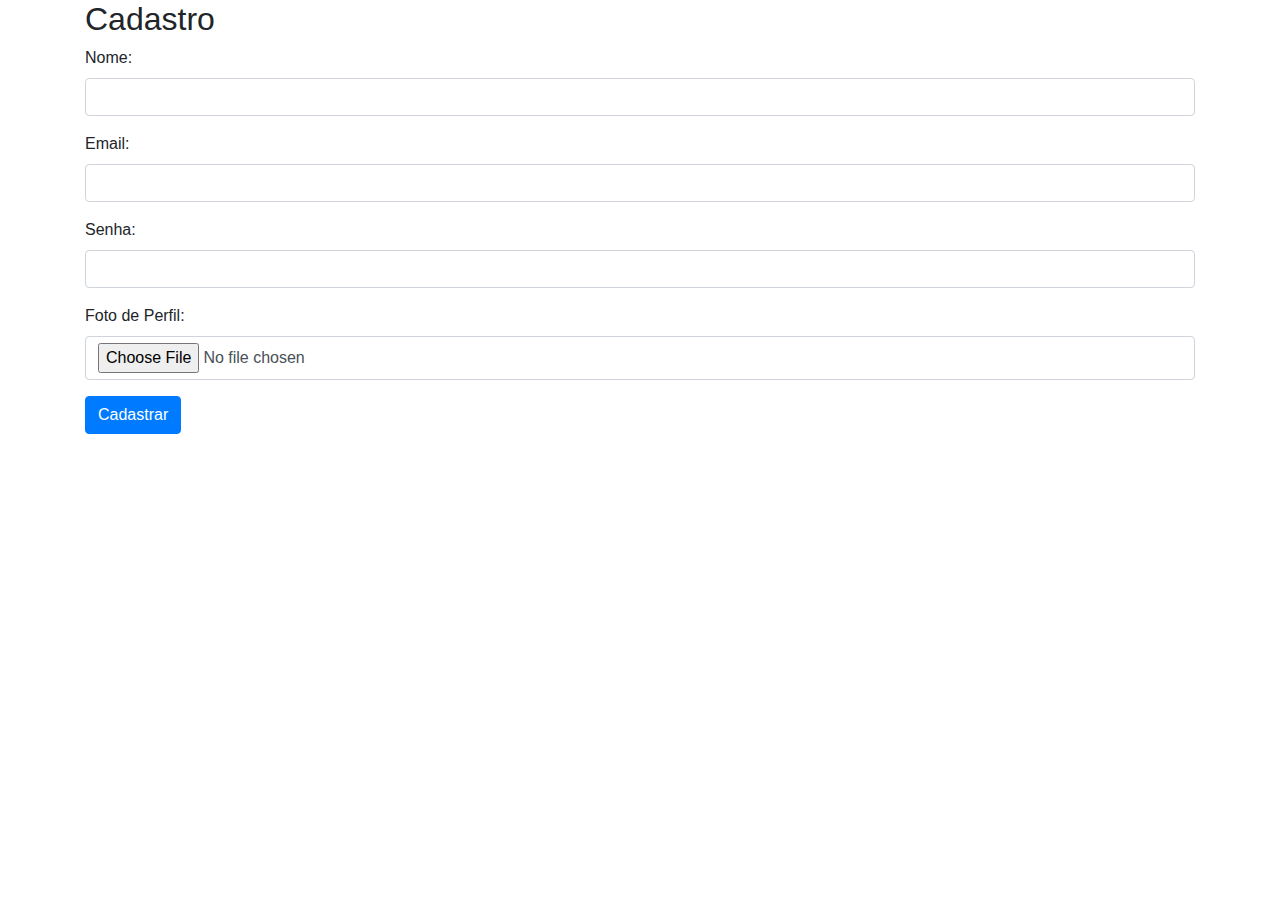
<file: SITE HOTEL/cadastro.html>
<!DOCTYPE html>
<html lang="pt-br">

<head>
  <meta charset="UTF-8">
  <meta name="viewport" content="width=device-width, initial-scale=1.0">
  <title>Cadastro</title>
  <link rel="stylesheet" href="https://stackpath.bootstrapcdn.com/bootstrap/4.1.3/css/bootstrap.min.css">
</head>

<body>
  <div class="container">
    <h2>Cadastro</h2>
    <form id="cadastroForm">
      <div class="form-group">
        <label for="nome">Nome:</label>
        <input type="text" class="form-control" id="nome" required>
      </div>
      <div class="form-group">
        <label for="email">Email:</label>
        <input type="email" class="form-control" id="email" required>
      </div>
      <div class="form-group">
        <label for="senha">Senha:</label>
        <input type="password" class="form-control" id="senha" required>
      </div>
      <div class="form-group">
        <label for="foto">Foto de Perfil:</label>
        <input type="file" class="form-control" id="foto" accept="image/*">
      </div>
      <button type="submit" class="btn btn-primary">Cadastrar</button>
    </form>
  </div>

  <script src="js/script1.js"></script>
</body>

</html>
</file>
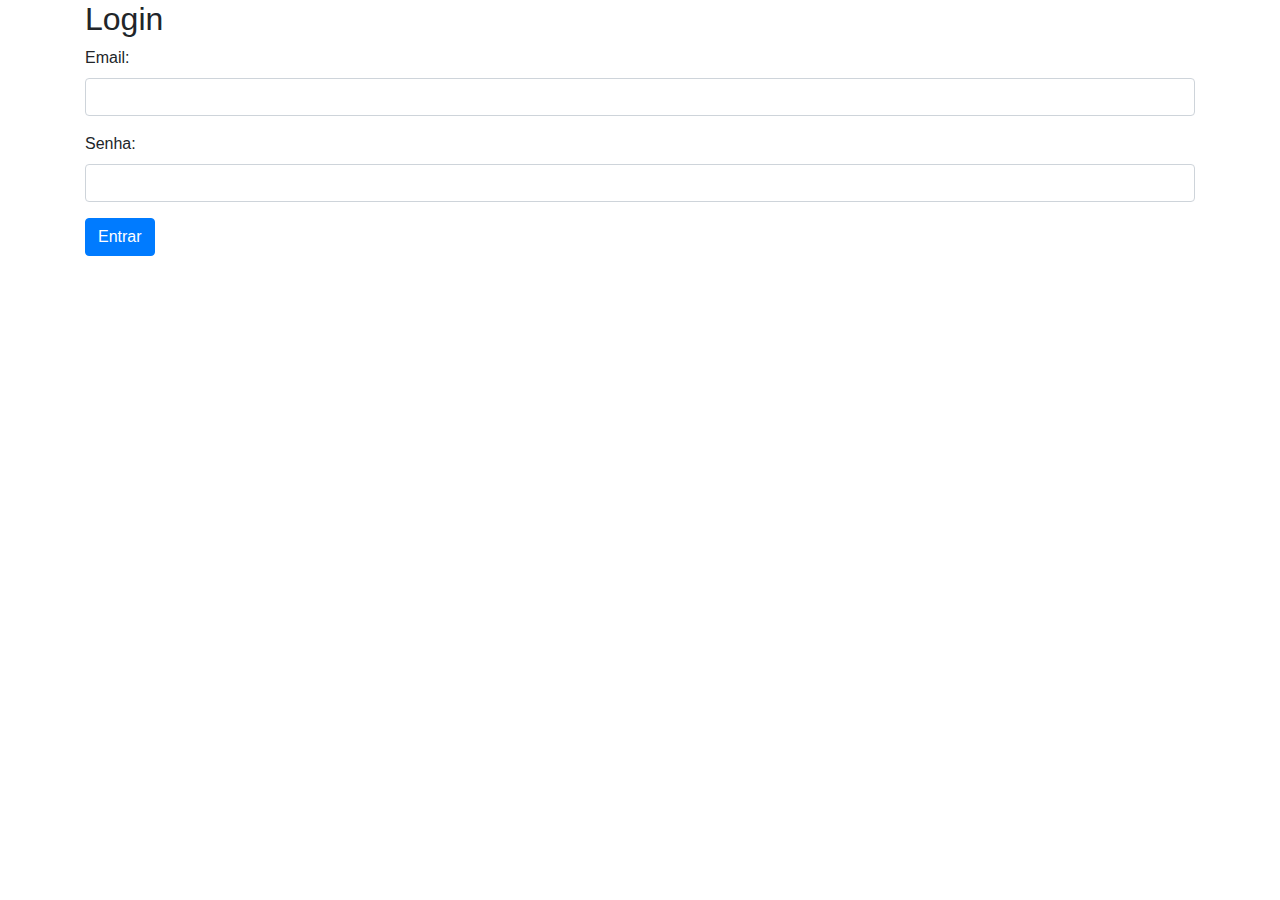
<file: SITE HOTEL/Entrar.html>
<!DOCTYPE html>
<html lang="pt-br">

<head>
  <meta charset="UTF-8">
  <meta name="viewport" content="width=device-width, initial-scale=1.0">
  <title>Login</title>
  <link rel="stylesheet" href="https://stackpath.bootstrapcdn.com/bootstrap/4.1.3/css/bootstrap.min.css">
</head>

<body>
  <div class="container">
    <h2>Login</h2>
    <form id="loginForm">
      <div class="form-group">
        <label for="email">Email:</label>
        <input type="email" class="form-control" id="email" required>
      </div>
      <div class="form-group">
        <label for="senha">Senha:</label>
        <input type="password" class="form-control" id="senha" required>
      </div>
      <button type="submit" class="btn btn-primary">Entrar</button>
    </form>
  </div>

  <script src="js/script1.js"></script>
</body>

</html>
</file>
